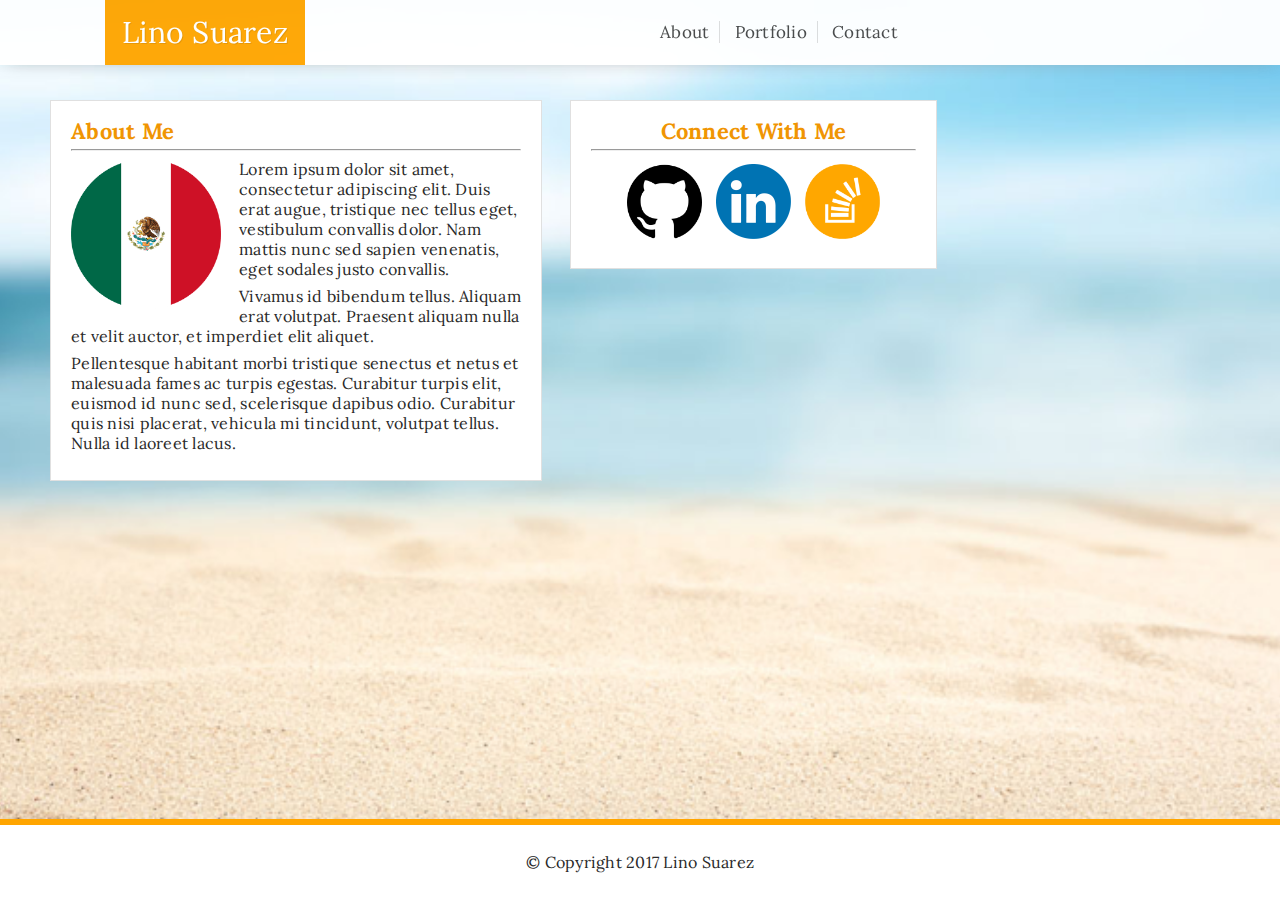
<file: index.html>
<!doctype>
<html>
	<head>

		<title> Lino's Portfolio </title>

		<link href="https://fonts.googleapis.com/css?family=Lora" rel="stylesheet">
		<link rel="stylesheet" href="assets/css/reset.css">
		<link rel="stylesheet" href="assets/css/style.css">
		<meta name="viewport" content="width=device-width, initial-scale=1.0">
	
	</head>
	
	
	
	<body> 
		<div id="header">
			<div id="name"><h1>Lino Suarez</h1></div>
			<div id="menuItems">
				<a href="index.html" id="navButtons" class="separator">About</a>
				<a href="portfolio.html" id="navButtons" class="separator">Portfolio</a>
				<a href="contact.html" id="navButtons">Contact</a>
			</div>
		</div>
		<div id="content">
			<div id="leftBox">
				<h2>About Me</h2>
				<hr>
				<img id="flagImg" src="assets/images/mxn.png">
				<p>Lorem ipsum dolor sit amet, consectetur adipiscing elit. Duis erat augue, tristique nec tellus eget, vestibulum convallis dolor. Nam mattis nunc sed sapien venenatis, eget sodales justo convallis.</p><p> Vivamus id bibendum tellus. Aliquam erat volutpat. Praesent aliquam nulla et velit auctor, et imperdiet elit aliquet.</p><p> Pellentesque habitant morbi tristique senectus et netus et malesuada fames ac turpis egestas. Curabitur turpis elit, euismod id nunc sed, scelerisque dapibus odio. Curabitur quis nisi placerat, vehicula mi tincidunt, volutpat tellus. Nulla id laoreet lacus.</p>
			</div>
			<div id="rightBox">
				<h2>Connect With Me</h2>
				<hr>
				<img id="logo" src="assets/images/github.png">
				<img id="logo" src="assets/images/linkedin.png">
				<img id="logo" src="assets/images/stack.png">
			</div>
		</div>
		<div id="footer">
				© Copyright 2017 Lino Suarez
		</div>
	</body>

	
</html>
</file>
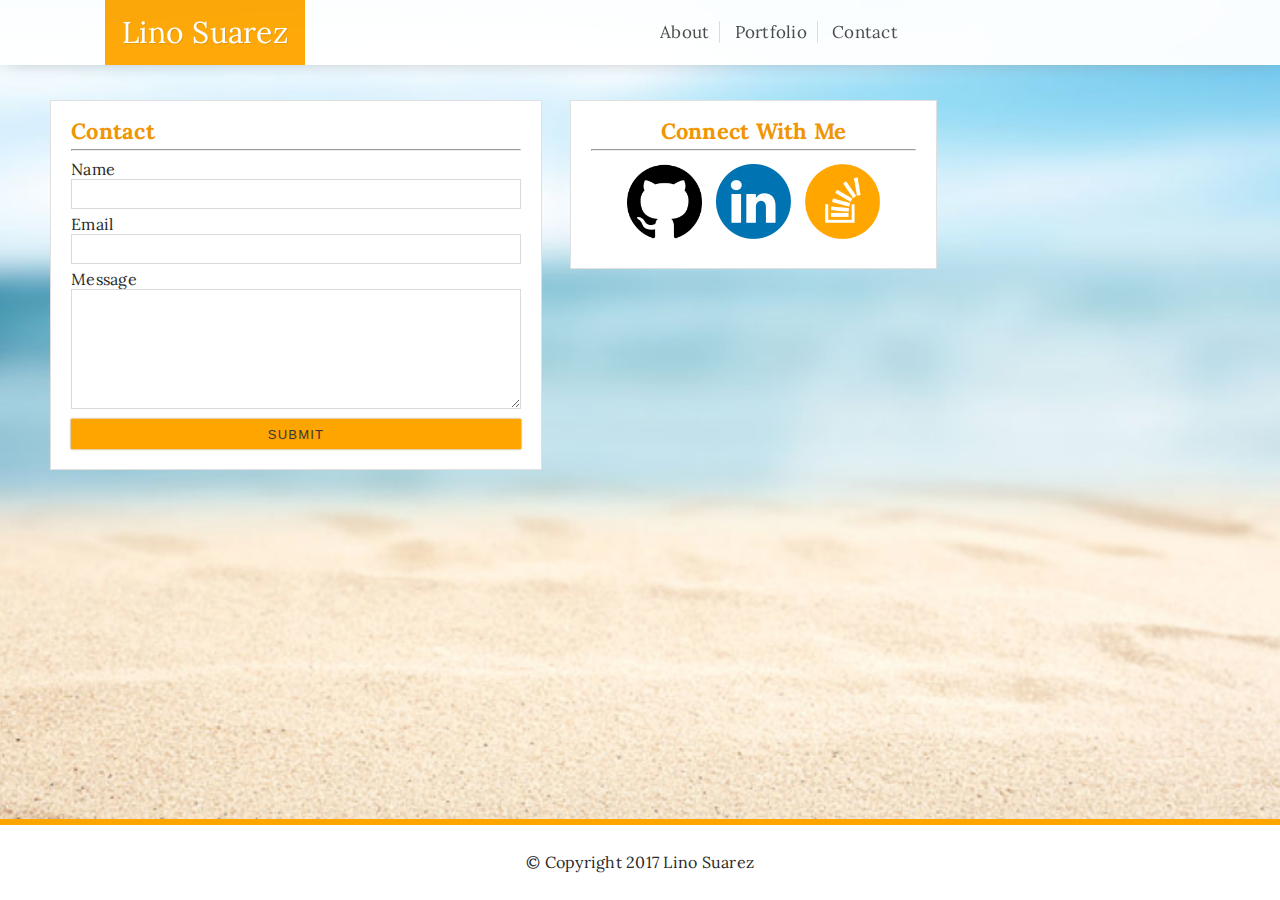
<file: contact.html>
<!doctype>
<html>
	<head>

		<title> Lino's Portfolio </title>

		<link href="https://fonts.googleapis.com/css?family=Lora" rel="stylesheet">
		<link rel="stylesheet" href="assets/css/reset.css">
		<link rel="stylesheet" href="assets/css/style.css">
		<meta name="viewport" content="width=device-width, initial-scale=1.0">
	
	</head>
	
	
	
	<body> 
		<div id="header">
			<div id="name"><h1>Lino Suarez</h1></div>
			<div id="menuItems">
				<a href="index.html" id="navButtons" class="separator">About</a>
				<a href="portfolio.html" id="navButtons" class="separator">Portfolio</a>
				<a href="contact.html" id="navButtons">Contact</a>
			</div>
		</div>
		<div id="content">
			<div id="leftBox">
				<h2>Contact</h2>
				<hr>
				<form>
                    Name</br><input></br>
                    Email</br><input></br>
                    Message</br><textarea></textarea></br>
                    <button>SUBMIT</button></br>
                </form>
			</div>
			<div id="rightBox">
				<h2>Connect With Me</h2>
				<hr>
				<img id="logo" src="assets/images/github.png">
				<img id="logo" src="assets/images/linkedin.png">
				<img id="logo" src="assets/images/stack.png">
			</div>
		</div>
		<div id="footer">
				© Copyright 2017 Lino Suarez
		</div>
	</body>

	
</html>
</file>
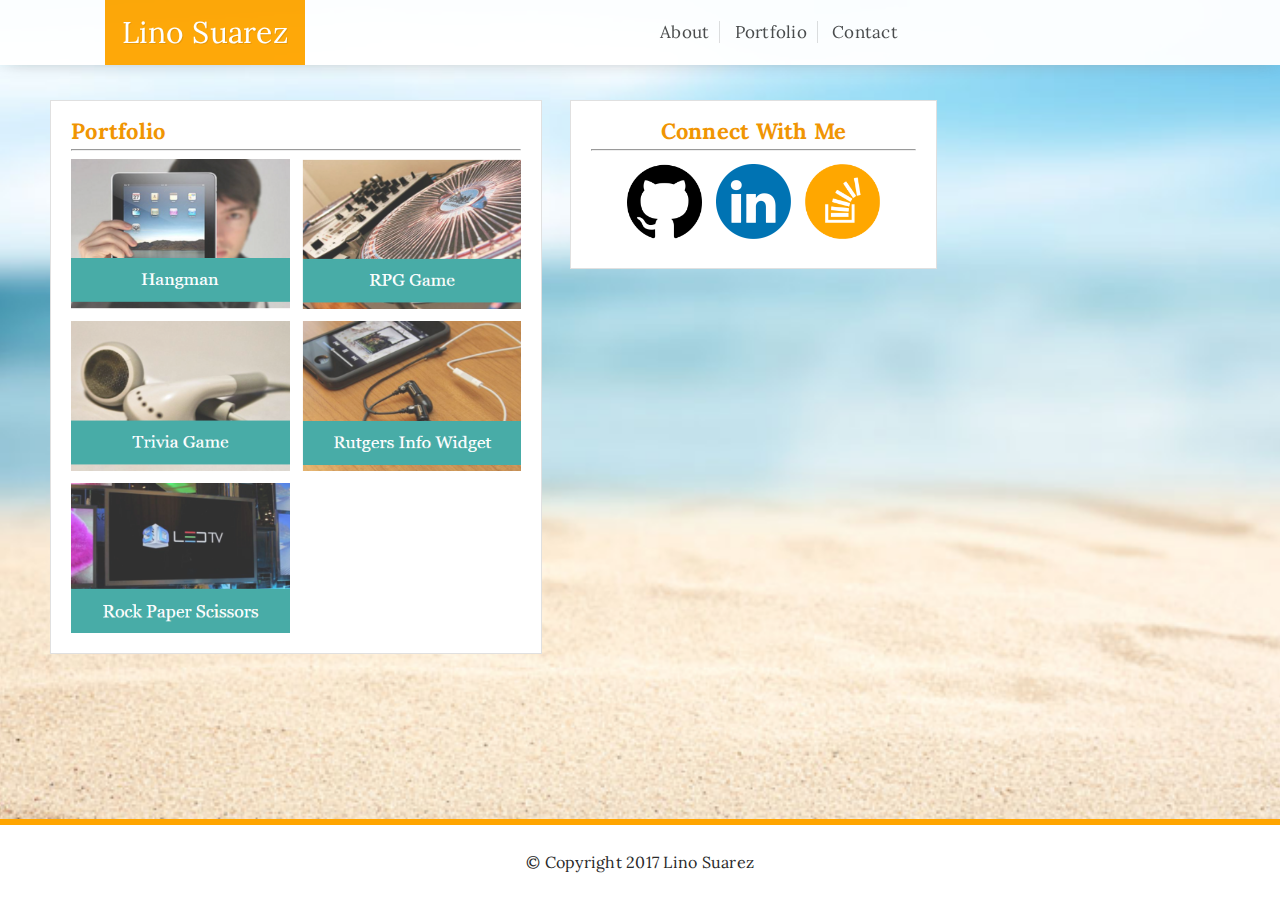
<file: portfolio.html>
<!doctype>
<html>
	<head>

		<title> Lino's Portfolio </title>

		<link href="https://fonts.googleapis.com/css?family=Lora" rel="stylesheet">
		<link rel="stylesheet" href="assets/css/reset.css">
		<link rel="stylesheet" href="assets/css/style.css">
		<meta name="viewport" content="width=device-width, initial-scale=1.0">
	
	</head>
	
	
	
	<body> 
		<div id="container">
			<div id="header">
				<div id="name"><h1>Lino Suarez</h1></div>
				<div id="menuItems">
					<a href="index.html" id="navButtons" class="separator">About</a>
					<a href="portfolio.html" id="navButtons" class="separator">Portfolio</a>
					<a href="contact.html" id="navButtons">Contact</a>
				</div>
			</div>
			<div id="content">
				<div id="leftBox">
					<h2>Portfolio</h2>
					<hr>
					<img class="portfolioImgs leftImg" src="assets/images/1.png">
					<img class="portfolioImgs" src="assets/images/2.png">
					<img class="portfolioImgs leftImg" src="assets/images/3.png">
					<img class="portfolioImgs" src="assets/images/4.png">
					<img class="portfolioImgs leftImg lastImg" src="assets/images/5.png">
				</div>
				<div id="rightBox">
					<h2>Connect With Me</h2>
					<hr>
					<img id="logo" src="assets/images/github.png">
					<img id="logo" src="assets/images/linkedin.png">
					<img id="logo" src="assets/images/stack.png">
				</div>
			</div>
			<div id="footer">
					© Copyright 2017 Lino Suarez
			</div>
		</div>
	</body>

	
</html>
</file>
<file: assets/css/style.css>
html {
    background: url('../images/bk2.png') no-repeat center center fixed; 
    -webkit-background-size: cover;
    -moz-background-size: cover;
    -o-background-size: cover;
    background-size: cover;
    font-family: 'Lora', serif;
    letter-spacing: .25px;
}
html,
body {
   margin:0;
   padding:0;
   height:100%;
}

#header {
    position: fixed;
    background-color: rgb(255, 255, 255);
    opacity: .965;
    height: 65px;
    top:0;

    width: 100%;
    box-shadow: 0px 0px 20px -8px #888888;
    z-index: 10000;
    
    /* margin-top: 35px; */
    
}
h1 {
    font-size: 30;
    color: rgb(255, 255, 255);
}
h2 {
    font-size: 22px;
    font-weight: bold;
    color: rgb(240, 149, 3);
}
#name {
    position: absolute;
    left: 105px;
    top:0;
    height: 48px;
    width: 200px;
    background-color: rgb(255, 165, 0);
    padding-top: 17px;
    text-align: center;

    box-shadow: rgb(255, 159, 0);
    text-shadow: 1px 1px rgba(0, 0, 0, 0.096);
}
#menuItems {
    position: absolute;
    margin: 0 auto;
    left: 650px;
    vertical-align: middle;
    line-height: 65px; 

}
p {
    padding-bottom: 7px;
}
#navButtons {
    padding: 0 10px;
    text-decoration: none;
    color: rgb(71, 71, 71);
    font-size: 17px;
    
}
.separator {
    border-right: 1px solid rgb(221, 221, 221);
}

#content {
    line-height: 20px;
    color: rgb(41, 41, 41);
    
}
#leftBox {
    background-color: white;
    position: absolute;
    top: 100px;
    left: 50px;
    height: auto;
    width: 450px;

    padding: 20px;
    border: 1px solid rgba(0, 0, 0, 0.123);
    /* float: left; */
}
#rightBox {
    background-color: white;
    position: absolute;
    top: 100px;
    left: 570px;
    height: auto;
    width: 325px;

    padding: 20px;
    border: 1px solid rgba(0, 0, 0, 0.123);
    text-align: center;
    /* float: left; */
}
#flagImg {
    height: 150px;
    width: 150px;
    padding-right: 18px;
    padding-bottom: 10px;
    float: left;
}
#logo {
    height: 75px;
    width: 75px;
    padding:5px;
}
#footer {
    position: fixed;
    bottom: 0;
    width: 100%;
    height: 75px;
    background-color: rgb(255, 255, 255);
    border-top: 6px solid rgb(255, 165, 0);
    text-align: center;
    vertical-align: middle;
    line-height: 75px; 
    color: rgb(41, 41, 41);
}
input {
    width: 100%;
    height: 30px;
    padding: 0 10px;
    border: 1px solid rgba(0, 0, 0, 0.144);
    margin-bottom: 5px;
}
textarea {
    width: 100%;
    height: 120px;
    padding: 10px;
    border: 1px solid rgba(0, 0, 0, 0.144);
    margin-bottom: 10px;
}
button {
    height: 30px;
    width: 100%;
    border: 0px solid rgba(0, 0, 0, 0.11);
    border-radius: 0;
    background-color: rgb(255, 165, 0);
    box-shadow: 0px 0px 2px 0px rgb(170, 108, 2);
    font-weight: bold;
    font-weight: 400;
    letter-spacing: 1.2px;
    text-shadow: 1px 1px rgba(0, 0, 0, 0.068);
    font-size: 13px;
    color: rgb(56, 56, 56);

}
.portfolioImgs {
    float: left;
    height: 150px;
    width: 219px;
    padding-bottom: 12px;
}
.leftImg {
    padding-right: 12px;
}
.lastImg {
    padding-bottom: 0px !important;
    margin-bottom: 0px;
}
#container {
    min-height:100%;
    position:relative;
 }
@media screen and (max-width: 980px) {
    #menuItems {
        left: 500px;
    }
    #leftBox {
        background-color: white;
        position: absolute;
        top: 100px;
        left: 10px;
        height: auto;
        width: 390px;
    
        padding: 20px;
        border: 1px solid rgba(0, 0, 0, 0.123);
    }
    #rightBox {
        background-color: white;
        position: absolute;
        top: 100px;
        left: 450px;
        height: auto;
        width: 265px;
    
        padding: 20px;
        border: 1px solid rgba(0, 0, 0, 0.123);
        text-align: center;
    }
}
@media screen and (max-width: 768px) {
    #menuItems {
        left: 400px;
    }
    #leftBox {
        /* position: absolute; */
        position: static;
        width:100%;
        padding: 15px;

        margin-left: 10px;
        /* margin-right: 30px; */
        /* padding-right: 90%; */

        margin-top: 75px;
        
        float:left;
        display: block;
    }
    #rightBox {
        /* position: absolute; */
        /* top: 110px; */
        position: static;
        width: 100%;
        /* clear:both;  */
        float: left;
          
        top:0;
        margin-top: 10px;
        /* margin-left:10px;
        margin-right: 70px; */
        padding-right: 10px;
        margin-left: 10px;

        display: block;
        margin-bottom: 100px;
        }
        #content {
            margin-right: 50px;
        }
        .portfolioImgs {
            float: left;
            height: auto;
            width: 49%;
            padding-bottom: 12px;
        }
    
}
@media screen and (max-width: 640px) {
    #menuItems {
        position: absolute;
        top: 65px;
        left: 0; 

        background-color: rgb(255, 255, 255);
        height: 30px;
        width: 100%;
        padding: 0;
        margin:0;
        line-height: 30px;
        box-shadow: 0px 1px 4px rgba(0, 0, 0, 0.33);
        text-align: center;
    }
    .separator {
        border:0;

    }


    #header {
        background-color: rgb(255, 165, 0);
    }
    #name {
        position: absolute;
        top: 0;
        right: 0;
        bottom: 0;
        left: 0;
      
        margin: auto;
    }
    #leftBox {
        /* position: absolute; */
        position: static;
        width:100%;
        padding: 15px;

        margin-left: 10px;
        /* margin-right: 30px; */
        /* padding-right: 90%; */

        margin-top: 105px;
        
        float:left;
        display: block;
    }
    #rightBox {
        /* position: absolute; */
        /* top: 110px; */
        position: static;
        width: 100%;
        /* clear:both;  */
        float: left;
          
        top:0;
        margin-top: 10px;
        /* margin-left:10px;
        margin-right: 70px; */
        padding-right: 10px;
        margin-left: 10px;

        display: block;
        margin-bottom: 100px;
        }
        #content {
        margin-right: 50px;
        }
        .portfolioImgs {
            float: left;
            height: auto;
            width: 100%;
            padding-bottom: 12px;
        }
}
</file>
